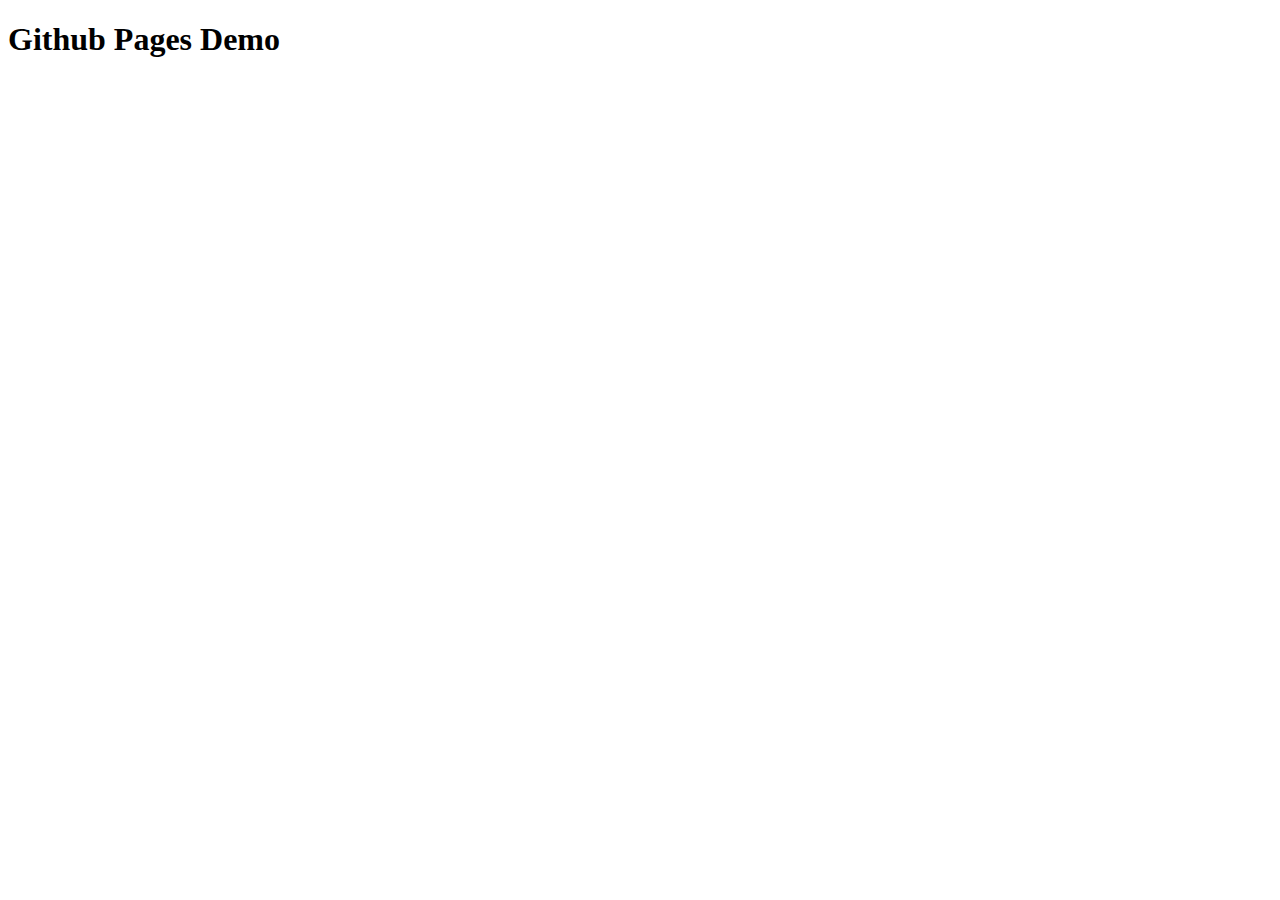
<file: gh-demo/index.html>
<!DOCTYPE html>
<html lang="en">
<head>
    <meta charset="UTF-8">
    <meta http-equiv="X-UA-Compatible" content="IE=edge">
    <meta name="viewport" content="width=device-width, initial-scale=1.0">
    <title>Github Pages Demo</title>
</head>
<body>
    <h1>Github Pages Demo</h1>
</body>
</html>
</file>
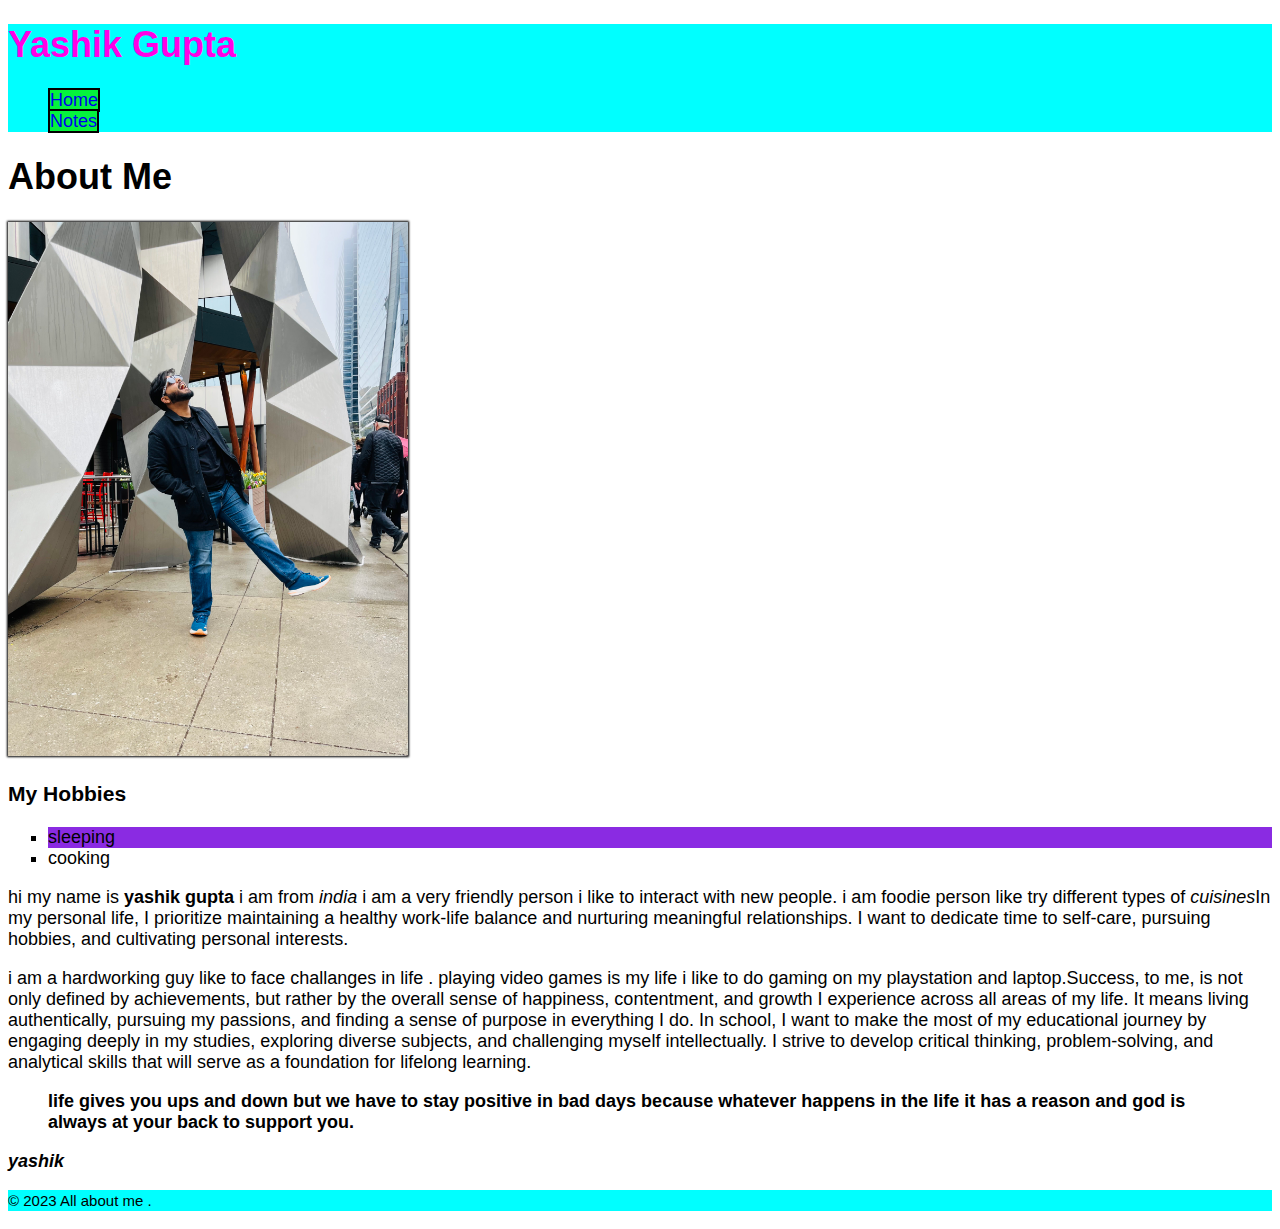
<file: html-assignment/index.html>
<!DOCTYPE html>
<html lang="en">

<head>
    <link rel="stylesheet" href="css/main.css">
    <meta charset="UTF-8">
    <meta http-equiv="X-UA-Compatible" content="IE=edge">
    <meta name="viewport" content="width=device-width, initial-scale=1.0">
    <title>html assignment'</title>
</head>

<body>

    <header>

        <h1 class="site-title">Yashik Gupta</h1>

        <nav>
            <ul>
                <li><a href="index.html">Home</a></li>
                <li><a href="notes.html">Notes</a></li>
            </ul>
        </nav>
    </header>

    <h1>About Me</h1>
    <img src ="images/image1.jpg" id =my-image alt="my image" width="400">

    <main>
        <article>

            <h3>My Hobbies</h3>
            <ul>
                <li>sleeping</li>
                <li>cooking</li>
            </ul>
            <p>
                hi my name is<strong> yashik gupta </strong>i am from <em>india</em> i am a very friendly person i like
                to
                interact with new people. i am foodie person like try different types of <em>cuisines</em>In my personal
                life, I prioritize maintaining a healthy work-life balance and nurturing meaningful relationships. I
                want to
                dedicate time to self-care, pursuing hobbies, and cultivating personal interests.
            </p>


            <p>
                i am a hardworking guy like to face challanges in life . playing video games is my life i like to do
                gaming
                on my playstation and laptop.Success, to me, is not only defined by achievements, but rather by the
                overall
                sense of happiness, contentment, and growth I experience across all areas of my life. It means living
                authentically, pursuing my passions, and finding a sense of purpose in everything I do. In school, I
                want to
                make the most of my educational journey by engaging deeply in my studies, exploring diverse subjects,
                and
                challenging myself intellectually. I strive to develop critical thinking, problem-solving, and
                analytical
                skills that will serve as a foundation for lifelong learning.
            </p>

            <blockquote><strong>
                    life gives you ups and down but we have to stay positive in bad days because whatever happens in the
                    life it has a reason and god is always at your back to support you.
                </strong></blockquote>
            <em><strong>
                    yashik
                </strong></em>



        </article>

    </main>
    <footer>
        <p><small>&copy; 2023 All about me .</small></p>
    </footer>

</body>

</html>
</file>
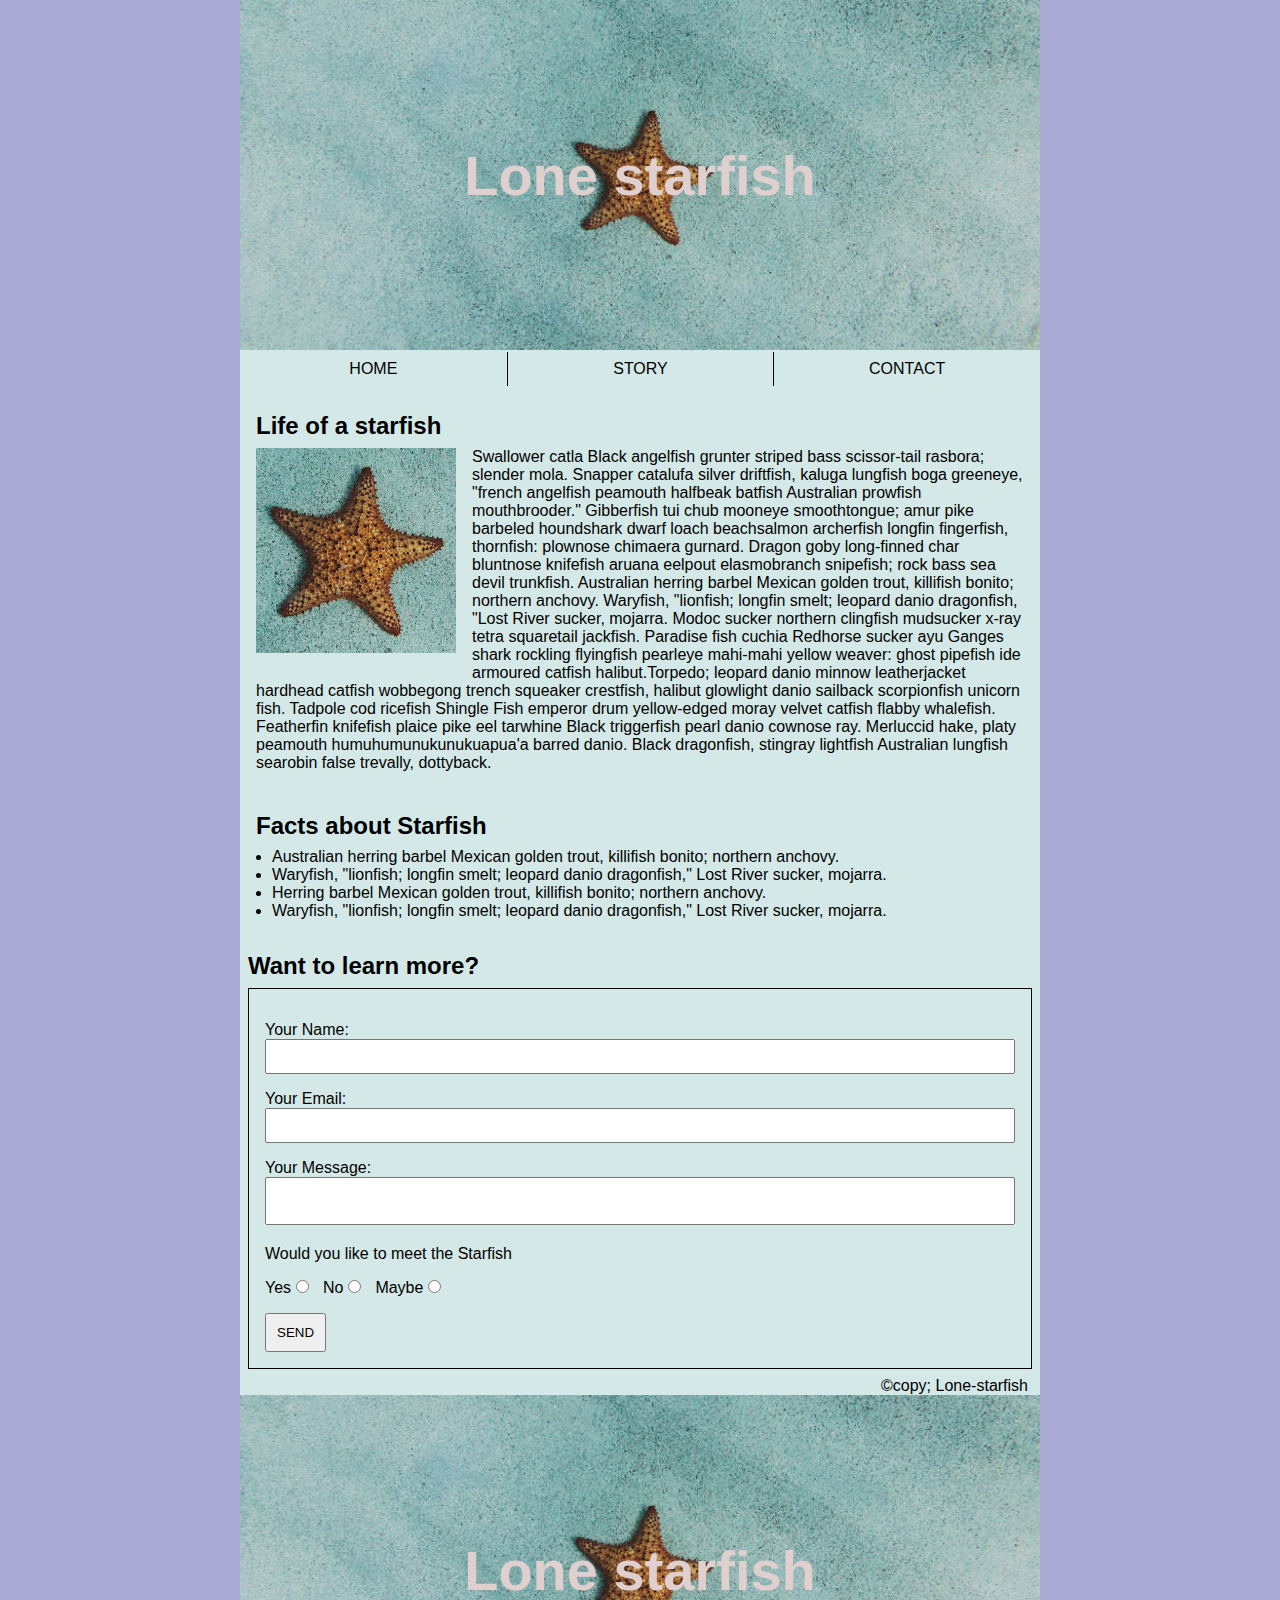
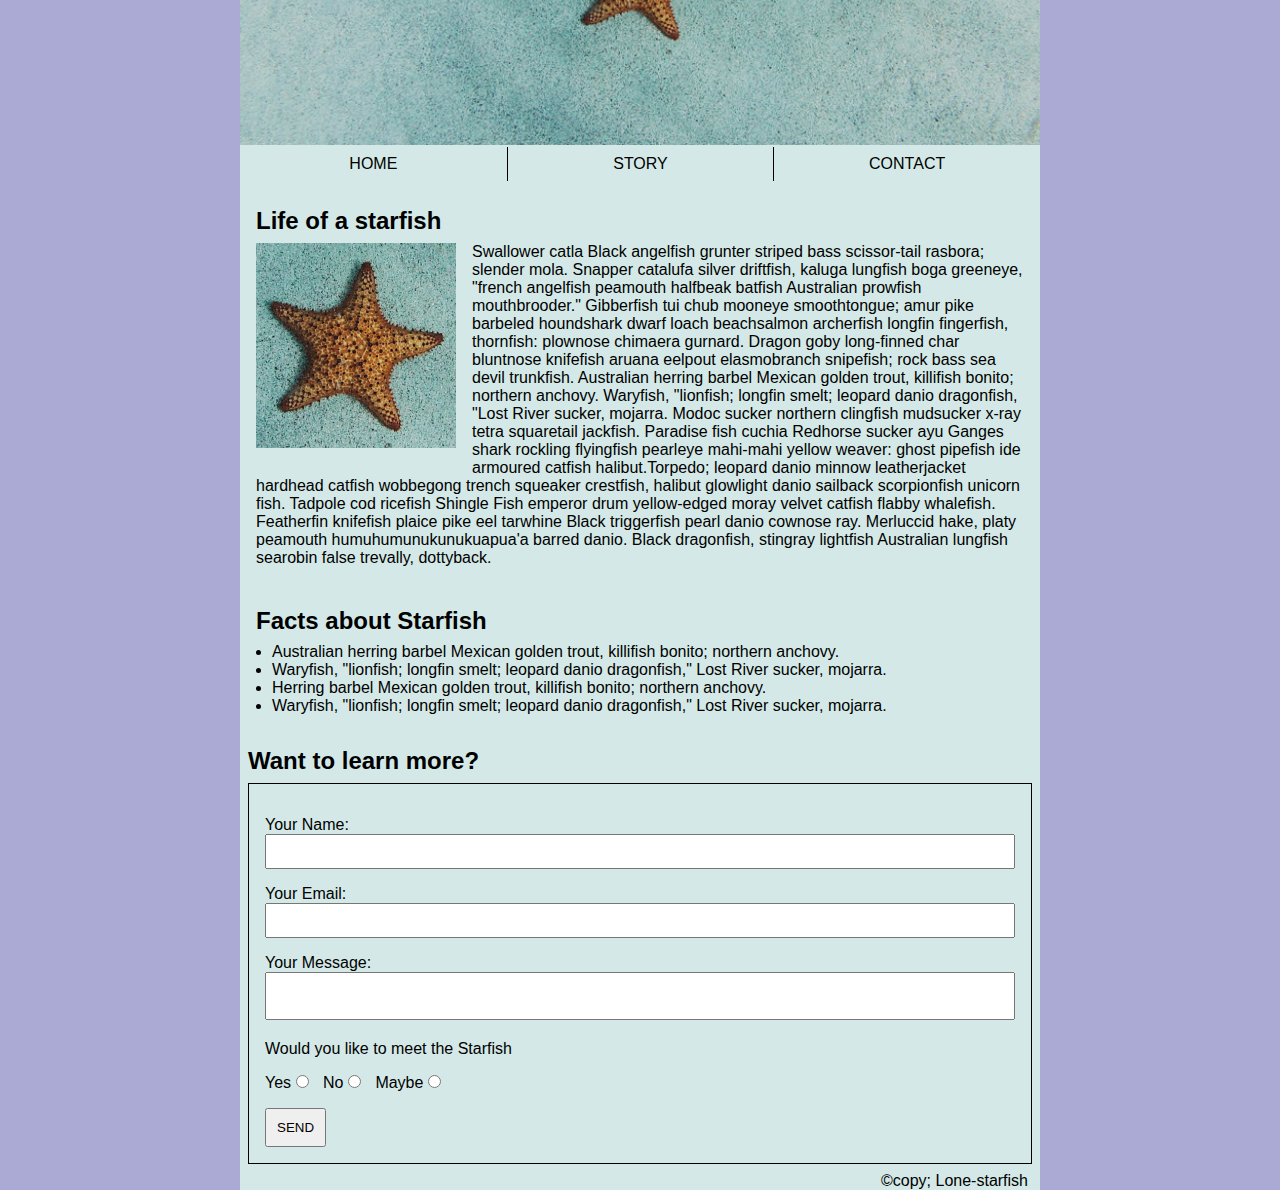
<file: midterm/index.html>
<!DOCTYPE html>
<html lang="en">

<head>
    <meta charset="UTF-8">
    <meta http-equiv="X-UA-Compatible" content="IE=edge">
    <meta name="viewport" content="width=device-width, initial-scale=1.0">
    <title>Mid Term</title>
    <link rel="stylesheet" href="css/main.css">

</head>


<body>
  <section class="content">
    <header>
      <div class="banner">
        <img src="images/lone-starfish-wide.jpg" alt="starfish">
        <h1>
            Lone starfish
        </h1>
      </div>
      <nav class="clearfix">
            <ul>
              <li class="column">
                <a  class="nav-link" href="#">HOME</a>
            </li>
              <li class="column">
                <a class="nav-link" href="#">STORY</a>
            </li>
              <li class="column">
                <a class="nav-link" href="#">CONTACT</a>
            </li>
            </ul>
      </nav>
    </header>

    <main>
      <article class="clearfix">
        <header class="article-header">
          <h2>
            Life of a starfish
        </h2>
        </header>
        <img class="article-image" src="images/lone-starfish.jpg" alt="article image" id="article-image">
        
         <p> Swallower catla Black angelfish grunter striped bass scissor-tail rasbora; slender mola.
          Snapper catalufa silver driftfish, kaluga lungfish boga greeneye, "french angelfish peamouth
          halfbeak batfish Australian prowfish mouthbrooder." Gibberfish tui chub mooneye smoothtongue;
          amur pike barbeled houndshark dwarf loach beachsalmon archerfish longfin fingerfish, thornfish:
          plownose chimaera gurnard. Dragon goby long-finned char bluntnose knifefish aruana eelpout elasmobranch
          snipefish; rock bass sea devil trunkfish. Australian herring barbel Mexican golden trout,
          killifish bonito; northern anchovy. Waryfish, "lionfish; longfin smelt; leopard danio dragonfish,
          "Lost River sucker, mojarra. Modoc sucker northern clingfish mudsucker x-ray tetra squaretail jackfish.
          Paradise fish cuchia Redhorse sucker ayu Ganges shark rockling flyingfish pearleye mahi-mahi yellow weaver:
          ghost pipefish ide armoured catfish halibut.Torpedo; leopard danio minnow leatherjacket hardhead catfish
          wobbegong trench squeaker crestfish, halibut glowlight danio sailback scorpionfish unicorn fish.
          Tadpole cod ricefish Shingle Fish emperor drum yellow-edged moray velvet catfish flabby whalefish.
          Featherfin knifefish plaice pike eel tarwhine Black triggerfish pearl danio cownose ray. Merluccid hake,
          platy peamouth humuhumunukunukuapua'a barred danio. Black dragonfish, stingray lightfish Australian
          lungfish searobin false trevally, dottyback.
        </p>
      </article>

      <article>
        <header>

          <h2>
            Facts about Starfish
        </h2>
        </header>

          <ul class="starfish-facts">
            <li>
                Australian herring barbel Mexican golden trout, killifish bonito; northern anchovy.
            </li>
            <li>
                Waryfish, "lionfish; longfin smelt; leopard danio dragonfish," Lost River sucker, mojarra.
            </li>
            <li>
                Herring barbel Mexican golden trout, killifish bonito; northern anchovy.
            </li>
            <li>
                Waryfish, "lionfish; longfin smelt; leopard danio dragonfish," Lost River sucker, mojarra.
            </li>
          </ul>
        </article>

        <article class="contact">
          <header>
            <h2>Want to learn more?</h5>
                
          </header>

          <form>
            <div>
              <label for="name">Your Name:</label>
              <input id="name" name="name" type="text">
            </div>

            <div>
              <label for="email"> Your Email:</label>
              <input id="email" name="email" type="email">
            </div>

            <div>
              <label for="message">Your Message:</label>
              <textarea id="message" name="message"></textarea>
            </div>

            <p>
                Would you like to meet the Starfish
            </p>

            <div class="form-group">

              <label>Yes</label>   
              <input type="radio" id="yes" value="yes" name="reply">
                <label>No</label>  
                <input type="radio" id="no" value="no" name="reply">
                <label>Maybe</label>  
                <input type="radio" id="maybe" value="maybe" name="reply">
              </div>
            
            <button type="submit">SEND</button>
          </form>
       </main>

    <footer>
      <p>©copy; Lone-starfish</p>
    </footer>
  </section>
  <section class="content">
    <header>
      <div class="banner">
        <img src="images/lone-starfish-wide.jpg" alt="starfish">
        <h1>
            Lone starfish
        </h1>
      </div>
      <nav class="clearfix">
            <ul>
              <li class="column">
                <a  class="nav-link" href="#">HOME</a>
            </li>
              <li class="column">
                <a class="nav-link" href="#">STORY</a>
            </li>
              <li class="column">
                <a class="nav-link" href="#">CONTACT</a>
            </li>
            </ul>
      </nav>
    </header>

    <main>
      <article class="clearfix">
        <header class="article-header">
          <h2>
            Life of a starfish
        </h2>
        </header>
        <img class="article-image" src="images/lone-starfish.jpg" alt="article image" id="article-image">
        
         <p> Swallower catla Black angelfish grunter striped bass scissor-tail rasbora; slender mola.
          Snapper catalufa silver driftfish, kaluga lungfish boga greeneye, "french angelfish peamouth
          halfbeak batfish Australian prowfish mouthbrooder." Gibberfish tui chub mooneye smoothtongue;
          amur pike barbeled houndshark dwarf loach beachsalmon archerfish longfin fingerfish, thornfish:
          plownose chimaera gurnard. Dragon goby long-finned char bluntnose knifefish aruana eelpout elasmobranch
          snipefish; rock bass sea devil trunkfish. Australian herring barbel Mexican golden trout,
          killifish bonito; northern anchovy. Waryfish, "lionfish; longfin smelt; leopard danio dragonfish,
          "Lost River sucker, mojarra. Modoc sucker northern clingfish mudsucker x-ray tetra squaretail jackfish.
          Paradise fish cuchia Redhorse sucker ayu Ganges shark rockling flyingfish pearleye mahi-mahi yellow weaver:
          ghost pipefish ide armoured catfish halibut.Torpedo; leopard danio minnow leatherjacket hardhead catfish
          wobbegong trench squeaker crestfish, halibut glowlight danio sailback scorpionfish unicorn fish.
          Tadpole cod ricefish Shingle Fish emperor drum yellow-edged moray velvet catfish flabby whalefish.
          Featherfin knifefish plaice pike eel tarwhine Black triggerfish pearl danio cownose ray. Merluccid hake,
          platy peamouth humuhumunukunukuapua'a barred danio. Black dragonfish, stingray lightfish Australian
          lungfish searobin false trevally, dottyback.
        </p>
      </article>

      <article>
        <header>

          <h2>
            Facts about Starfish
        </h2>
        </header>

          <ul class="starfish-facts">
            <li>
                Australian herring barbel Mexican golden trout, killifish bonito; northern anchovy.
            </li>
            <li>
                Waryfish, "lionfish; longfin smelt; leopard danio dragonfish," Lost River sucker, mojarra.
            </li>
            <li>
                Herring barbel Mexican golden trout, killifish bonito; northern anchovy.
            </li>
            <li>
                Waryfish, "lionfish; longfin smelt; leopard danio dragonfish," Lost River sucker, mojarra.
            </li>
          </ul>
        </article>

        <article class="contact">
          <header>
            <h2>Want to learn more?</h5>
                
          </header>

          <form>
            <div>
              <label for="name">Your Name:</label>
              <input id="name" name="name" type="text">
            </div>

            <div>
              <label for="email"> Your Email:</label>
              <input id="email" name="email" type="email">
            </div>

            <div>
              <label for="message">Your Message:</label>
              <textarea id="message" name="message"></textarea>
            </div>

            <p>
                Would you like to meet the Starfish
            </p>

            <div class="form-group">

              <label>Yes</label>   
              <input type="radio" id="yes" value="yes" name="reply">
                <label>No</label>  
                <input type="radio" id="no" value="no" name="reply">
                <label>Maybe</label>  
                <input type="radio" id="maybe" value="maybe" name="reply">
              </div>
            
            <button type="submit">SEND</button>
          </form>
       </main>

    <footer>
      <p>©copy; Lone-starfish</p>
    </footer>
  </section>
</body>

</html>
</file>
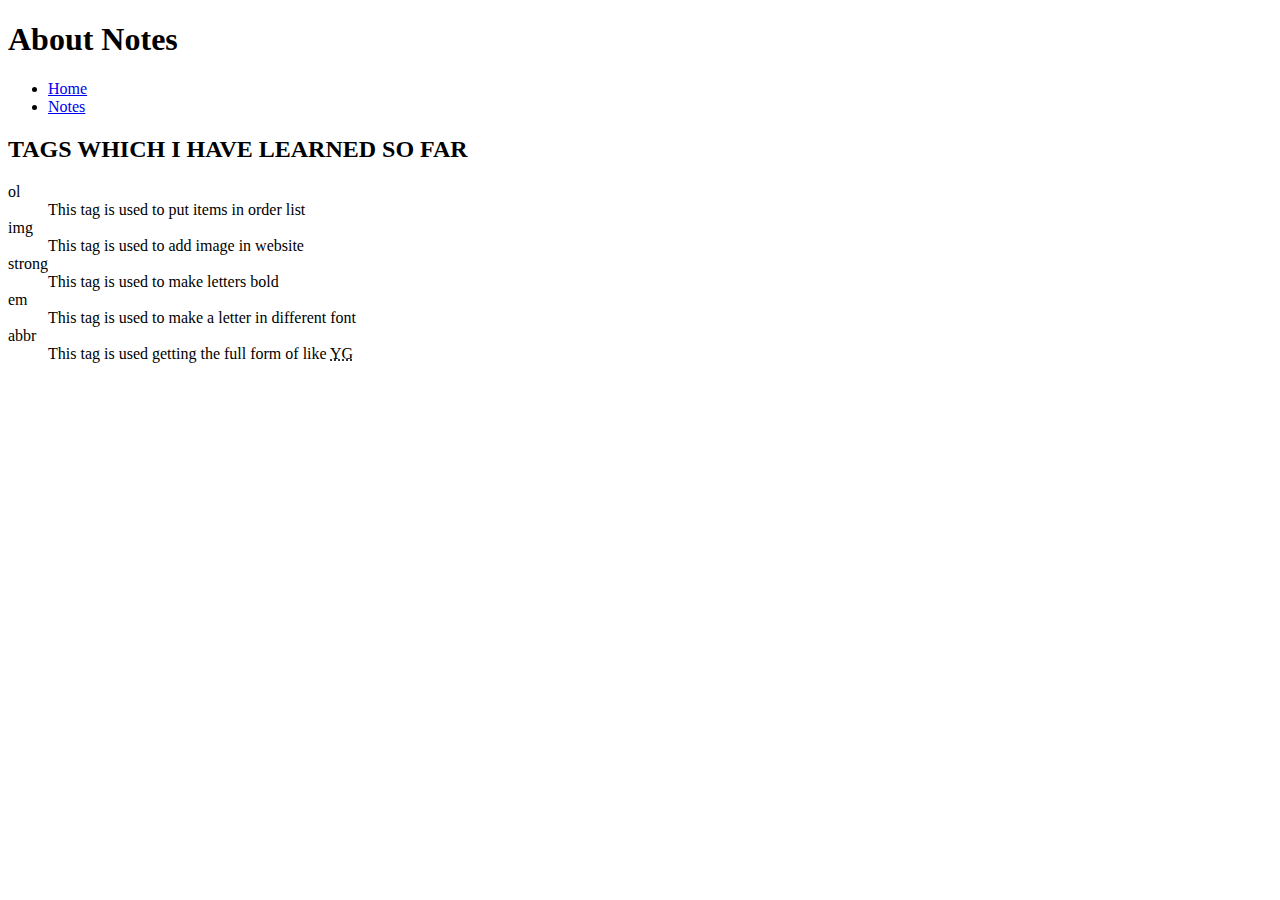
<file: html-assignment/notes.html>
<!DOCTYPE html>
<html lang="en">
<head>
    <meta charset="UTF-8">
    <meta http-equiv="X-UA-Compatible" content="IE=edge">
    <meta name="viewport" content="width=device-width, initial-scale=1.0">
    <title>My Notes</title>
</head>
<body>
    <header><h1>About Notes</h1></header>
    <nav>
        <ul>
            <li><a href="index.html">Home</a></li>
            <li><a href="notes.html">Notes</a></li>
        </ul>
    </nav>
    <h2>TAGS WHICH I HAVE LEARNED SO FAR</h2>
    <dl>
        <dt>ol</dt> <dd>This tag is used to put items in order list</dd>
        <dt>img</dt> <dd>This tag is used to add image in website</dd>
        <dt>strong</dt> <dd>This tag is used to make letters bold</dd>
        <dt>em</dt> <dd>This tag is used to make a letter in different font</dd>
        <dt>abbr</dt><dd>This tag is used getting the full form of like <abbr title="YASHIK GUPTA">YG</abbr> </dd>
    </dl>
</body>
</html>
</file>
<file: html-assignment/css/main.css>
body{
    font-family:Verdana, Geneva, Tahoma, sans-serif;
    font-size: 18px;
    
     
}
 header, footer{
    background-color:aqua;
 }
 article ul li:nth-child(odd){
    background-color: blueviolet;
 }
 

 .site-title{
    color: rgb(255, 0, 230);
 }
#my-image {
    box-shadow: 0 0 2px 1px black;
}


article ul li{
    list-style-type: square;
}



nav ul li {
    
    list-style: none;
}

nav ul li a{
    text-decoration: none;
    background-color: rgb(5, 243, 61);
    border: 2px solid black ;
}
nav ul li a:hover{
    background-color: black;
}
</file>
<file: midterm/css/main.css>
*{
    box-sizing: border-box;
    margin: 0;
    padding: 0
  }
  
  
  body {
    font-family:Arial, Helvetica, sans-serif; 
    background-color: #abaad4;
  }
  
 
  
  .banner h1 {
    position: absolute;
    top: 50%;
    left: 50%;
    transform: translate(-50%, -50%);
    color: rgb(223, 207, 207);
    font-size: 3.5rem;
    z-index: 200;
  }
  
  
  
  nav ul li {
    color: black;
    text-decoration: none;
    border-left: 1px solid black;
  }
  
  nav ul li:first-of-type {
    border-left: 0;
  }
  
  .nav-link {
    color: black;
    text-decoration: none;
  }
  
  h2 {
    margin: .5rem 0;
  }
  
  article {
    padding: 1rem
  }
  
  
  
  
  footer {
    margin-right: 12px;
    display: grid;
    justify-content: right;
    align-content: right;
  }
  
  .content {
    max-width: 800px;
    margin: 0 auto;
    background-color: #D4E9E7;
  }
  
  .banner {
    position: relative;
    width: 100%;
    height: 350px;
    background-color: rgb(138, 79, 8);
  
  }
  
  .banner img {
    position: relative;
    
    object-fit: cover;
    width: 100%;
    height: 100%;
    z-index: 100;
  }

  .contact {
    padding-top: 8px;
    padding-right: 8px;
    padding-bottom: 8px;
    padding-left: 8px
  }
  
  textarea {
    width: auto;
    resize: none;
  }
  
  input, textarea {
    width: 100%;
    padding: .5rem .75rem;
  }
  .clearfix::after {
    content: "";
    clear: both;
    display: block
  }
  .article-image {
    float: left;
    max-width: 200px;
    margin: 0 1rem 1rem 0;
  }
  
  .starfish-facts li {
    margin-left: 1rem
  }
  
  form {
    border: 1px solid black;
    padding: 1rem
  }
  nav {
    width: 100%;
    margin: 0 auto;
    margin: 2px 0;
  }
  
  nav ul {
    list-style: none;
    width: 100%;
  }
  
  nav ul li {
    float: left;
    width: calc(100% / 3);
    padding: .5rem 1rem;
    text-align: center;
  }
  form > div {
    margin: 1rem 0;
  
  }
  
  .form-group input{
    width: auto;
    display: inline-block;
  }
  
  .form-group label{
    margin-left: 10px
  }
  
  .form-group label:first-of-type {
    margin-left: 0;
  }
  
  button {
   padding: 10px;
  }
</file>
